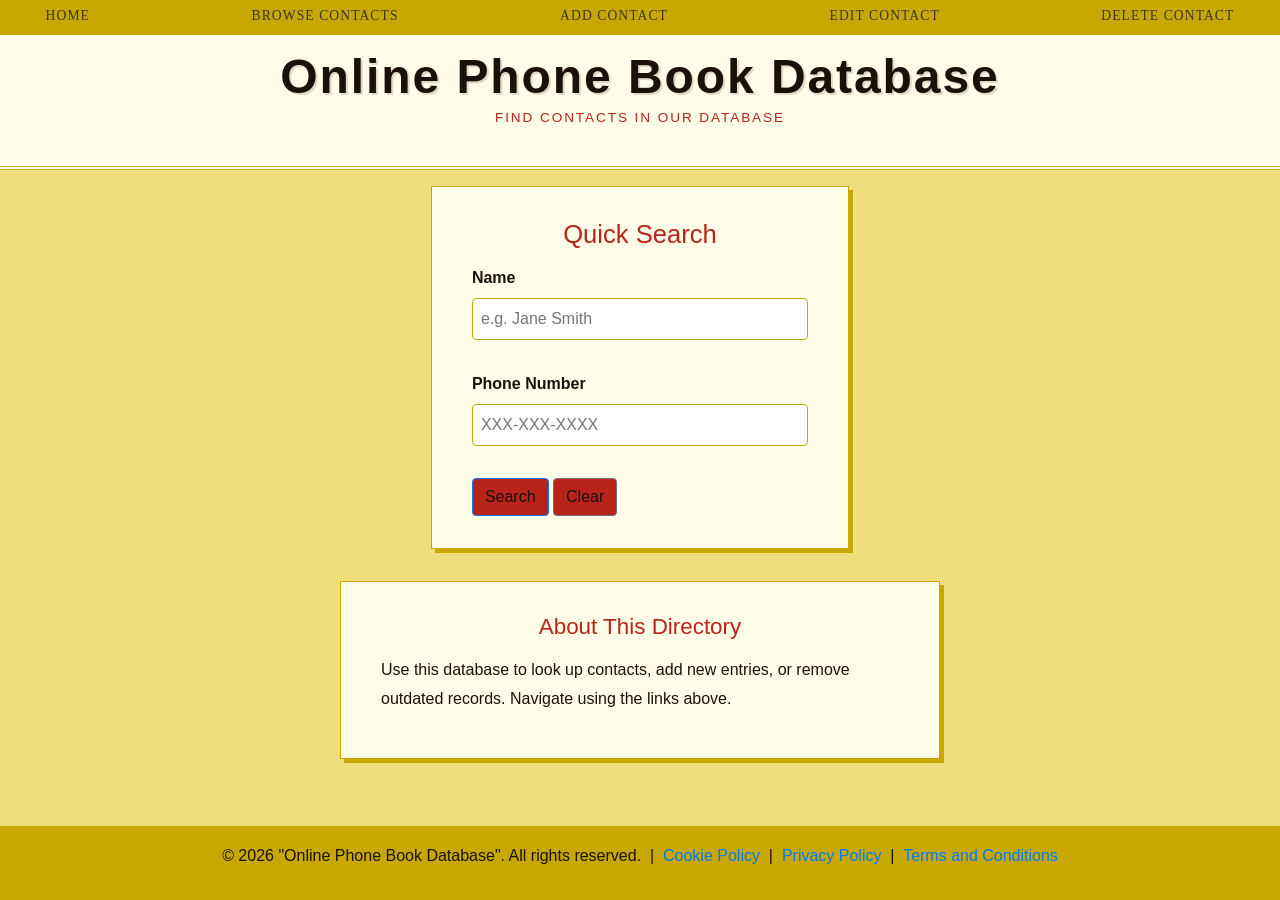
<file: index.html>
<!DOCTYPE html>
<html lang="en">

<head>
    <meta charset="UTF-8">
    <title>Online Phone Book</title>


    <!--Note, load bootsrap first or it'll override some of the styling from the css file-->
    <!-- Enabling bootstrap for forms stuff -->
    <link rel="stylesheet" href="https://maxcdn.bootstrapcdn.com/bootstrap/4.0.0/css/bootstrap.min.css" integrity="sha384-Gn5384xqQ1aoWXA+058RXPxPg6fy4IWvTNh0E263XmFcJlSAwiGgFAW/dAiS6JXm" crossorigin="anonymous">

    <!-- This links to the my_style.css file so that we can apply its styling -->
    <link rel="stylesheet" href="frontend/my_style.css">


</head>
<body>
    <!-- Top header navbar -->
    <nav class="navbar">
        <a href="index.html" class="nav-link">Home</a> <!-- ! note to team : These are just temp examples, change in the future !  -->
        <a href="frontend/browse_contacts.html" class="nav-link">Browse Contacts</a>
        <a href="frontend/add_contact.html" class="nav-link">Add Contact</a>
        <a href="edit_contact.html" class="nav-link">Edit Contact</a>
        <a href="frontend/delete_contact.html" class="nav-link">Delete Contact</a>
    </nav>

    <!-- hero / header -->
    <header class="hero">
        <h1>Online Phone Book Database</h1>
        <h3>Find contacts in our database</h3>
    </header>

          <!-- Quick search -->
    <div class="content-panel">
        <h2>Quick Search</h2>
        <div class="form-content">
            <form id="search-form">
                <div class="form-group">
                    <label for="s_name">Name</label>
                    <input type="text" id="s_name" placeholder="e.g. Jane Smith">
                </div>
                <div class="form-group">
                    <label for="s_phone">Phone Number</label>
                    <input type="text" id="s_phone" placeholder="XXX-XXX-XXXX">
                </div>
                <div class="form-actions">
                    <button type="submit" class="btn btn-primary">Search</button>
                    <button type="reset" class="btn btn-secondary">Clear</button>
                </div>
            </form>
        </div>
 
    </div>
 
        <!-- Results -->
        <div id="search-results" style="margin-top:1.5rem; display:none;">
            <div class="content-panel">
                <p id="results-status" class="status-msg"></p>
                <div class="contacts-table-wrap">
                    <table class="table" id="results-table" style="display:none;">
                        <thead>
                            <tr>
                                <th>Name</th>
                                <th>Phone</th>
                                <th>City</th>
                                <th>State</th>
                                <th>Address</th>
                            </tr>
                        </thead>
                        <tbody id="results-body"></tbody>
                    </table>
                </div>
            </div>
        </div>

    <div class="content-panel">
        <h3>About This Directory</h3>
        <p>Use this database to look up contacts, add new entries, or remove outdated records. Navigate using the links above.</p>
    </div>

     <!-- Bottom footer navbar -->
    <footer class="footer"> <!-- ! Note to team, these pages do not exist yet, we'll probably need to make them soon ! -->
        <p>
            &copy; 2026 "Online Phone Book Database". All rights reserved.
                &nbsp;|&nbsp;
                <a href="frontend/cookie_policy.html">Cookie Policy</a>
                &nbsp;|&nbsp;
                    <a href="frontend/privacy_policy.html">Privacy Policy</a>
                &nbsp;|&nbsp;
                    <a href="frontend/terms_and_cond.html">Terms and Conditions</a>
        </p>
    </footer>

<script>
 
        function escHtml(str) {
            return String(str ?? '')
                .replace(/&/g,'&amp;').replace(/</g,'&lt;')
                .replace(/>/g,'&gt;').replace(/"/g,'&quot;');
        }
 
        document.getElementById('search-form').addEventListener('submit', async function(e) {
            e.preventDefault();
 
            const name  = document.getElementById('s_name').value.trim();
            const phone = document.getElementById('s_phone').value.trim();
 
            const resultsDiv = document.getElementById('search-results');
            const statusEl   = document.getElementById('results-status');
            const tableEl    = document.getElementById('results-table');
            const tbody      = document.getElementById('results-body');
 
            resultsDiv.style.display = '';
            statusEl.textContent = 'Searching…';
            statusEl.className = 'status-msg';
            tableEl.style.display = 'none';
            tbody.innerHTML = '';
 
            const params = new URLSearchParams();
            if (name)  params.append('name', name);
            if (phone) params.append('phone', phone);
 
            try {
                const res  = await fetch(`http://127.0.0.1:5000/api/contacts?${params}`);
                if (!res.ok) throw new Error(`Server responded ${res.status}`);
                const data = await res.json();
 
                if (!data.length) {
                    statusEl.textContent = 'No contacts found matching your search.';
                    return;
                }
 
                statusEl.textContent = '';
                data.forEach(c => {
                    const tr = document.createElement('tr');
                    tr.innerHTML = `
                        <td>${escHtml(c.Name        ?? '')}</td>
                        <td>${escHtml(c.PhoneNumber ?? '')}</td>
                        <td>${escHtml(c.City        ?? '')}</td>
                        <td>${escHtml(c.State       ?? '')}</td>
                        <td>${escHtml(c.Address     ?? '')}</td>`;
                    tbody.appendChild(tr);
                });
                tableEl.style.display = '';
            } catch (err) {
                statusEl.textContent = 'Could not reach the server. Make sure it is running.';
                statusEl.className = 'status-msg error';
            }
        });
    </script>

</body>

</html>
</file>
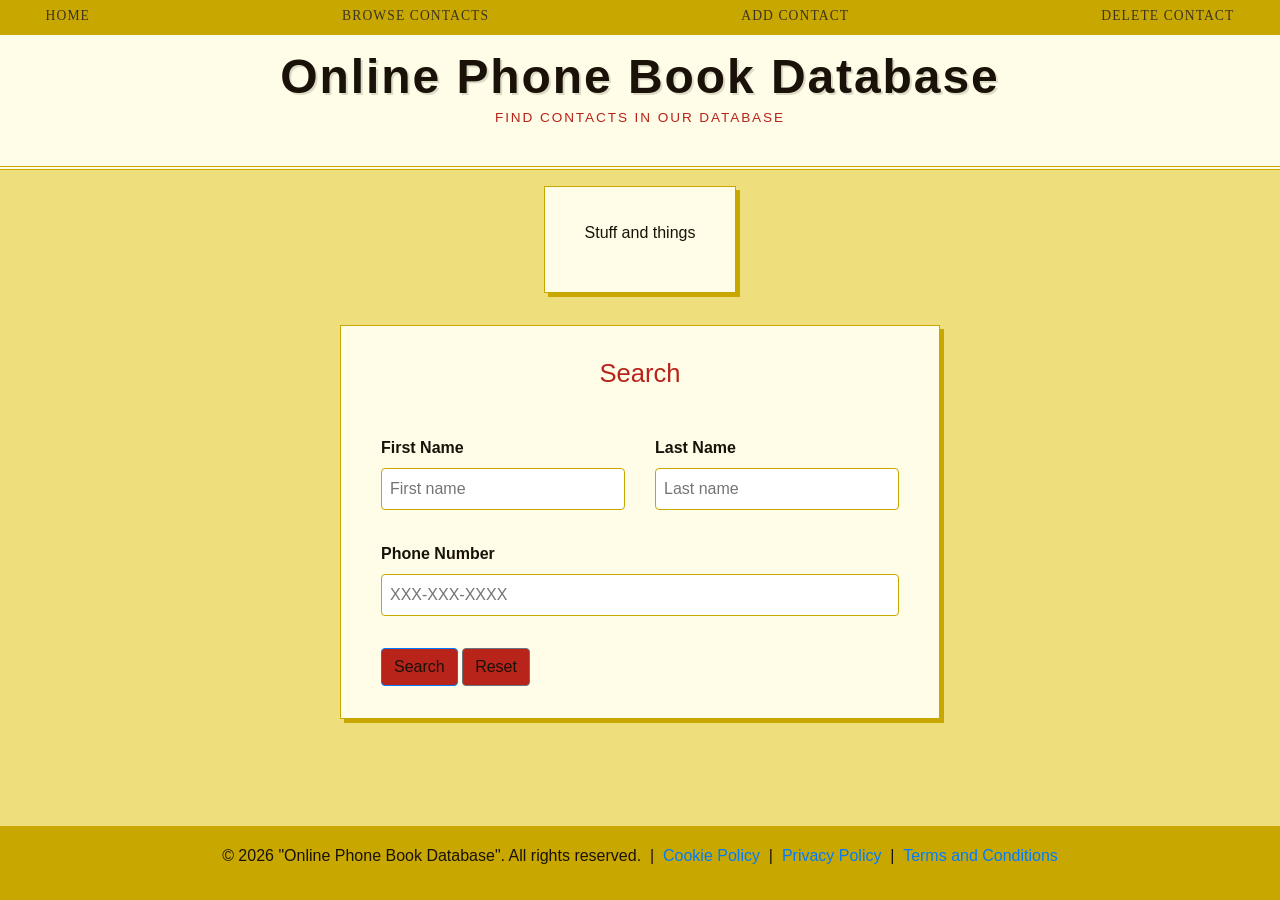
<file: frontend/index.html>
<!DOCTYPE html>
<html lang="en">

<head>
    <meta charset="UTF-8">
    <title>Online Phone Book</title>


    <!--Note, load bootsrap first or it'll override some of the styling from the css file-->
    <!-- Enabling bootstrap for forms stuff -->
    <link rel="stylesheet" href="https://maxcdn.bootstrapcdn.com/bootstrap/4.0.0/css/bootstrap.min.css" integrity="sha384-Gn5384xqQ1aoWXA+058RXPxPg6fy4IWvTNh0E263XmFcJlSAwiGgFAW/dAiS6JXm" crossorigin="anonymous">

    <!-- This links to the my_style.css file so that we can apply its styling -->
    <link rel="stylesheet" href="my_style.css">


</head>
<body>
    <!-- Top header navbar -->
    <nav class="navbar">
        <a href="index.html" class="nav-link">Home</a> <!-- ! note to team : These are just temp examples, change in the future !  -->
        <a href="browse_contacts.html" class="nav-link">Browse Contacts</a>
        <a href="add_contact.html" class="nav-link">Add Contact</a>
        <a href="delete_contact.html" class="nav-link">Delete Contact</a>
    </nav>

    <!-- hero / header -->
    <header class="hero">
        <h1>Online Phone Book Database</h1>
        <h3>Find contacts in our database</h3>
    </header>


    <!-- main content -->
    <div class="content-panel">
        <p>
            Stuff and things
        </p>
    </div>
  
    <div class="content-panel">
    <h2>Search</h2>
    <div class="form-content">
        <form>

            <h3></h3>
            <!-- Name row -->
            <div class="row">
                <div class="col-md-6">
                    <div class="form-group">
                        <label class="form-label" for="first_name">First Name</label>
                            <input class="form-input" type="text" id="first_name" name="first_name" placeholder="First name">
                    </div>
                </div>
                <div class="col-md-6">
                    <div class="form-group">
                        <label class="form-label" for="last_name">Last Name</label>
                            <input class="form-input" type="text" id="last_name" name="last_name" placeholder="Last name">
                    </div>
                </div>
            </div>

            <!-- Phone number row -->
            <div class="row">
                <div class="col-12">
                    <div class="form-group">
                        <label class="form-label" for="phone">Phone Number</label>
                            <input class="form-input" type="text" id="phone" name="phone" placeholder="XXX-XXX-XXXX">
                    </div>
                </div>
            </div>


            <!-- Buttons -->
            <div class="form-actions">
                <button type="submit" class="btn btn-primary">Search</button>
                <button type="reset" class="btn btn-secondary">Reset</button>
            </div>

        </form>
    </div>
</div>

     <!-- Bottom footer navbar -->
    <footer class="footer"> <!-- ! Note to team, these pages do not exist yet, we'll probably need to make them soon ! -->
        <p>
            &copy; 2026 "Online Phone Book Database". All rights reserved.
                &nbsp;|&nbsp;
                <a href="cookie_policy.html">Cookie Policy</a>
                &nbsp;|&nbsp;
                    <a href="privacy_policy.html">Privacy Policy</a>
                &nbsp;|&nbsp;
                    <a href="terms_and_cond.html">Terms and Conditions</a>
        </p>
    </footer>
</body>

</html>
</file>
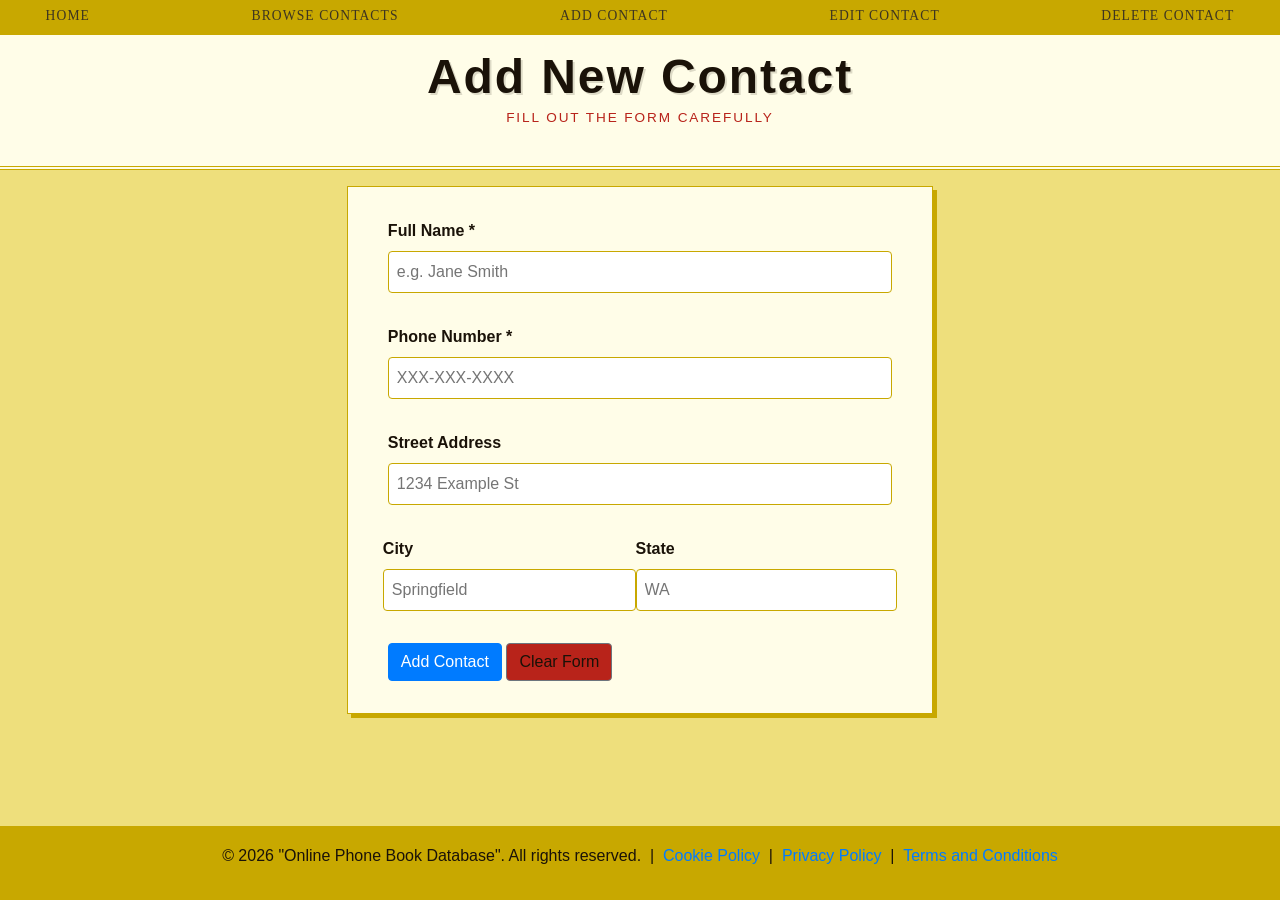
<file: frontend/add_contact.html>
<!DOCTYPE html>
<html lang="en">
<head>
    <meta charset="UTF-8">
    <meta name="viewport" content="width=device-width, initial-scale=1.0">
    <title>Add Contact — Phone Book</title>
 <!--Note, load bootsrap first or it'll override some of the styling from the css file-->
    <!-- Enabling bootstrap for forms stuff -->
    <link rel="stylesheet" href="https://maxcdn.bootstrapcdn.com/bootstrap/4.0.0/css/bootstrap.min.css" integrity="sha384-Gn5384xqQ1aoWXA+058RXPxPg6fy4IWvTNh0E263XmFcJlSAwiGgFAW/dAiS6JXm" crossorigin="anonymous">

    <!-- This links to the my_style.css file so that we can apply its styling -->
    <link rel="stylesheet" href="my_style.css">

</head>
<body>

  <!-- Top header navbar -->
    <nav class="navbar">
        <a href="../index.html" class="nav-link">Home</a> <!-- ! note to team : These are just temp examples, change in the future !  -->
        <a href="browse_contacts.html" class="nav-link">Browse Contacts</a>
        <a href="add_contact.html" class="nav-link">Add Contact</a>
        <a href="edit_contact.html" class="nav-link">Edit Contact</a>
        <a href="delete_contact.html" class="nav-link">Delete Contact</a>
    </nav>

    <!-- hero / header -->
    <header class="hero">
        <h1>Add New Contact</h1>
        <h3>Fill out the form carefully</h3>
    </header>

    <div class="content-panel">
        <p id="form-status" class="status-msg" style="display:none;"></p>

        <div class="form-content">
            <form id="add-form" action="#">

                <div class="form-group">
                    <label for="name">Full Name <span class="required">*</span></label>
                    <input class="form-input" type="text" id="name" placeholder="e.g. Jane Smith">
                </div>

                <div class="form-group">
                    <label for="phone">Phone Number <span class="required">*</span></label>
                    <input type="text" id="phone" placeholder="XXX-XXX-XXXX">
                </div>

                <div class="form-group">
                    <label for="str_address">Street Address</label>
                    <input type="text" id="str_address" placeholder="1234 Example St">
                </div>

                <div class="form-row" style="grid-template-columns: 2fr 1fr;">
                    <div class="form-group">
                        <label for="city">City</label>
                        <input type="text" id="city" placeholder="Springfield">
                    </div>
                    <div class="form-group">
                        <label for="state">State</label>
                        <input type="text" id="state" placeholder="WA">
                    </div>
                </div>

                <div class="form-actions">
                    <!-- type="button" means the browser will NEVER submit this form natively -->
                    <button type="button" class="btn btn-primary" id="submit-btn">Add Contact</button>
                    <button type="reset" class="btn btn-secondary">Clear Form</button>
                </div>

            </form>
        </div>
    </div>

     <!-- Bottom footer navbar -->
    <footer class="footer"> <!-- ! Note to team, these pages do not exist yet, we'll probably need to make them soon ! -->
        <p>
            &copy; 2026 "Online Phone Book Database". All rights reserved.
                &nbsp;|&nbsp;
                <a href="cookie_policy.html">Cookie Policy</a>
                &nbsp;|&nbsp;
                    <a href="privacy_policy.html">Privacy Policy</a>
                &nbsp;|&nbsp;
                    <a href="terms_and_cond.html">Terms and Conditions</a>
        </p>
    </footer>

    <script>
        const statusEl  = document.getElementById('form-status');
        const submitBtn = document.getElementById('submit-btn');

        function showStatus(msg, type) {
            statusEl.textContent = msg;
            statusEl.className = 'status-msg ' + (type || '');
            statusEl.style.display = '';
            statusEl.scrollIntoView({ behavior: 'smooth', block: 'nearest' });
        }

        // type="button" means the browser never submits the form natively.
        // All submission logic lives here.
        submitBtn.addEventListener('click', async function() {
            const name  = document.getElementById('name').value.trim();
            const phone = document.getElementById('phone').value.trim();

            if (!name)  { showStatus('Please enter a full name.', 'error'); return; }
            if (!phone) { showStatus('Phone number is required.', 'error'); return; }

            const payload = {
                Name:        name,
                PhoneNumber: phone,
                Address:     document.getElementById('str_address').value.trim(),
                City:        document.getElementById('city').value.trim(),
                State:       document.getElementById('state').value.trim(),
            };

            submitBtn.disabled = true;
            submitBtn.textContent = 'Saving…';

            try {
                const res = await fetch('http://127.0.0.1:5000/api/contacts', {
                    method:  'POST',
                    headers: { 'Content-Type': 'application/json' },
                    body:    JSON.stringify(payload),
                });

                if (res.ok) {
                    showStatus('✓ Contact added! Redirecting to contacts list…', 'success');
                    setTimeout(() => { window.location.href = 'browse_contacts.html'; }, 1500);
                } else {
                    const errData = await res.json().catch(() => ({}));
                    showStatus('Error: ' + (errData.error || res.statusText), 'error');
                    submitBtn.disabled = false;
                    submitBtn.textContent = 'Add Contact';
                }
            } catch (err) {
                showStatus('Could not reach the server. Make sure it is running.', 'error');
                submitBtn.disabled = false;
                submitBtn.textContent = 'Add Contact';
            }
        });
    </script>
</body>
</html>
</file>
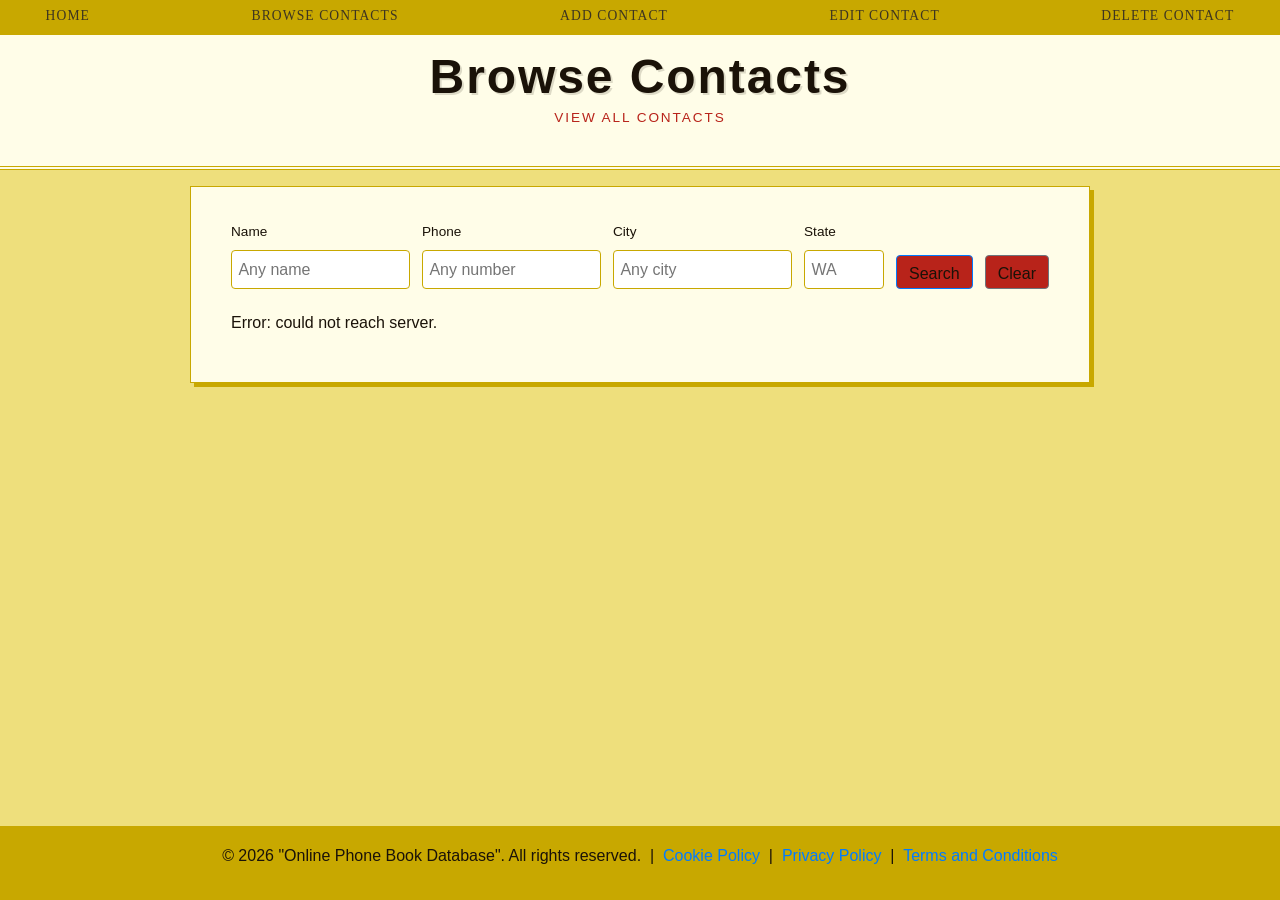
<file: frontend/browse_contacts.html>
<!DOCTYPE html>
<html lang="en">

<head>
    <meta charset="UTF-8">
    <title>Online Phone Book</title>


    <!--Note, load bootsrap first or it'll override some of the styling from the css file-->
    <!-- Enabling bootstrap for forms stuff -->
    <link rel="stylesheet" href="https://maxcdn.bootstrapcdn.com/bootstrap/4.0.0/css/bootstrap.min.css" integrity="sha384-Gn5384xqQ1aoWXA+058RXPxPg6fy4IWvTNh0E263XmFcJlSAwiGgFAW/dAiS6JXm" crossorigin="anonymous">

    <!-- This links to the my_style.css file so that we can apply its styling -->
    <link rel="stylesheet" href="my_style.css">


</head>
<body>
    <!-- Top header navbar -->
    <nav class="navbar">
        <a href="../index.html" class="nav-link">Home</a> <!-- ! note to team : These are just temp examples, change in the future !  -->
        <a href="browse_contacts.html" class="nav-link">Browse Contacts</a>
        <a href="add_contact.html" class="nav-link">Add Contact</a>
        <a href="edit_contact.html" class="nav-link">Edit Contact</a>
        <a href="delete_contact.html" class="nav-link">Delete Contact</a>
    </nav>


    <!-- hero / header -->
    <header class="hero">
        <h1>Browse Contacts</h1>
        <h3>View all contacts</h3>
    </header>
  
    <div class="content-panel" style="max-width:900px;">
        <!-- Search / filter controls -->
        <form id="search-form" style="display:flex; flex-wrap:wrap; gap:0.75rem; margin-bottom:1.25rem; align-items:flex-end;">
            <div class="form-group" style="flex:1; min-width:140px; margin-bottom:0;">
                <label for="f-name" style="font-size:0.85rem;">Name</label>
                <input type="text" id="f-name" placeholder="Any name" style="width:100%; padding:0.4rem; border:1px solid var(--border-color); border-radius:4px;">
            </div>
            <div class="form-group" style="flex:1; min-width:140px; margin-bottom:0;">
                <label for="f-phone" style="font-size:0.85rem;">Phone</label>
                <input type="text" id="f-phone" placeholder="Any number" style="width:100%; padding:0.4rem; border:1px solid var(--border-color); border-radius:4px;">
            </div>
            <div class="form-group" style="flex:1; min-width:120px; margin-bottom:0;">
                <label for="f-city" style="font-size:0.85rem;">City</label>
                <input type="text" id="f-city" placeholder="Any city" style="width:100%; padding:0.4rem; border:1px solid var(--border-color); border-radius:4px;">
            </div>
            <div class="form-group" style="flex:0 0 80px; margin-bottom:0;">
                <label for="f-state" style="font-size:0.85rem;">State</label>
                <input type="text" id="f-state" placeholder="WA" maxlength="2" style="width:100%; padding:0.4rem; border:1px solid var(--border-color); border-radius:4px;">
            </div>
            <button type="submit" class="btn btn-primary" style="height:34px; align-self:flex-end;">Search</button>
            <button type="reset"  class="btn btn-secondary" id="clear-btn" style="height:34px; align-self:flex-end;">Clear</button>
        </form>

        <p id="contacts-status">Loading...</p>
        <table class="table" id="contacts-table" style="display:none;">
            <thead><tr><th>Name</th><th>Phone</th><th>City</th><th>State</th><th>Address</th></tr></thead>
            <tbody id="contacts-body"></tbody>
        </table>
    </div>

    <script>
        const statusEl  = document.getElementById('contacts-status');
        const tbody     = document.getElementById('contacts-body');
        const table     = document.getElementById('contacts-table');
        const searchForm = document.getElementById('search-form');
        const clearBtn  = document.getElementById('clear-btn');

        function buildUrl() {
            const params = new URLSearchParams();
            const name  = document.getElementById('f-name').value.trim();
            const phone = document.getElementById('f-phone').value.trim();
            const city  = document.getElementById('f-city').value.trim();
            const state = document.getElementById('f-state').value.trim();
            if (name)  params.set('name',  name);
            if (phone) params.set('phone', phone);
            if (city)  params.set('city',  city);
            if (state) params.set('state', state);
            const qs = params.toString();
            return 'http://127.0.0.1:5000/api/contacts' + (qs ? '?' + qs : '');
        }

        function loadContacts() {
            statusEl.style.display = '';
            statusEl.textContent = 'Loading...';
            table.style.display = 'none';
            tbody.innerHTML = '';

            fetch(buildUrl())
                .then(r => r.json())
                .then(data => {
                    statusEl.style.display = 'none';
                    if (data.length === 0) {
                        statusEl.textContent = 'No contacts found.';
                        statusEl.style.display = '';
                        return;
                    }
                    data.forEach(c => {
                        tbody.insertAdjacentHTML('beforeend',
                            `<tr>
                                <td>${c.Name ?? ''}</td>
                                <td>${c.PhoneNumber ?? ''}</td>
                                <td>${c.City ?? ''}</td>
                                <td>${c.State ?? ''}</td>
                                <td>${c.Address ?? ''}</td>
                            </tr>`);
                    });
                    table.style.display = '';
                })
                .catch(() => {
                    statusEl.textContent = 'Error: could not reach server.';
                });
        }

        searchForm.addEventListener('submit', function(e) {
            e.preventDefault();
            loadContacts();
        });

        clearBtn.addEventListener('click', function() {
            // Let the native reset run, then reload all contacts
            setTimeout(loadContacts, 0);
        });

        // Initial load
        loadContacts();
    </script>


     <!-- Bottom footer navbar -->
    <footer class="footer"> <!-- ! Note to team, these pages do not exist yet, we'll probably need to make them soon ! -->
        <p>
            &copy; 2026 "Online Phone Book Database". All rights reserved.
                &nbsp;|&nbsp;
                <a href="cookie_policy.html">Cookie Policy</a>
                &nbsp;|&nbsp;
                    <a href="privacy_policy.html">Privacy Policy</a>
                &nbsp;|&nbsp;
                    <a href="terms_and_cond.html">Terms and Conditions</a>
        </p>
    </footer>
</body>

</html>
</file>
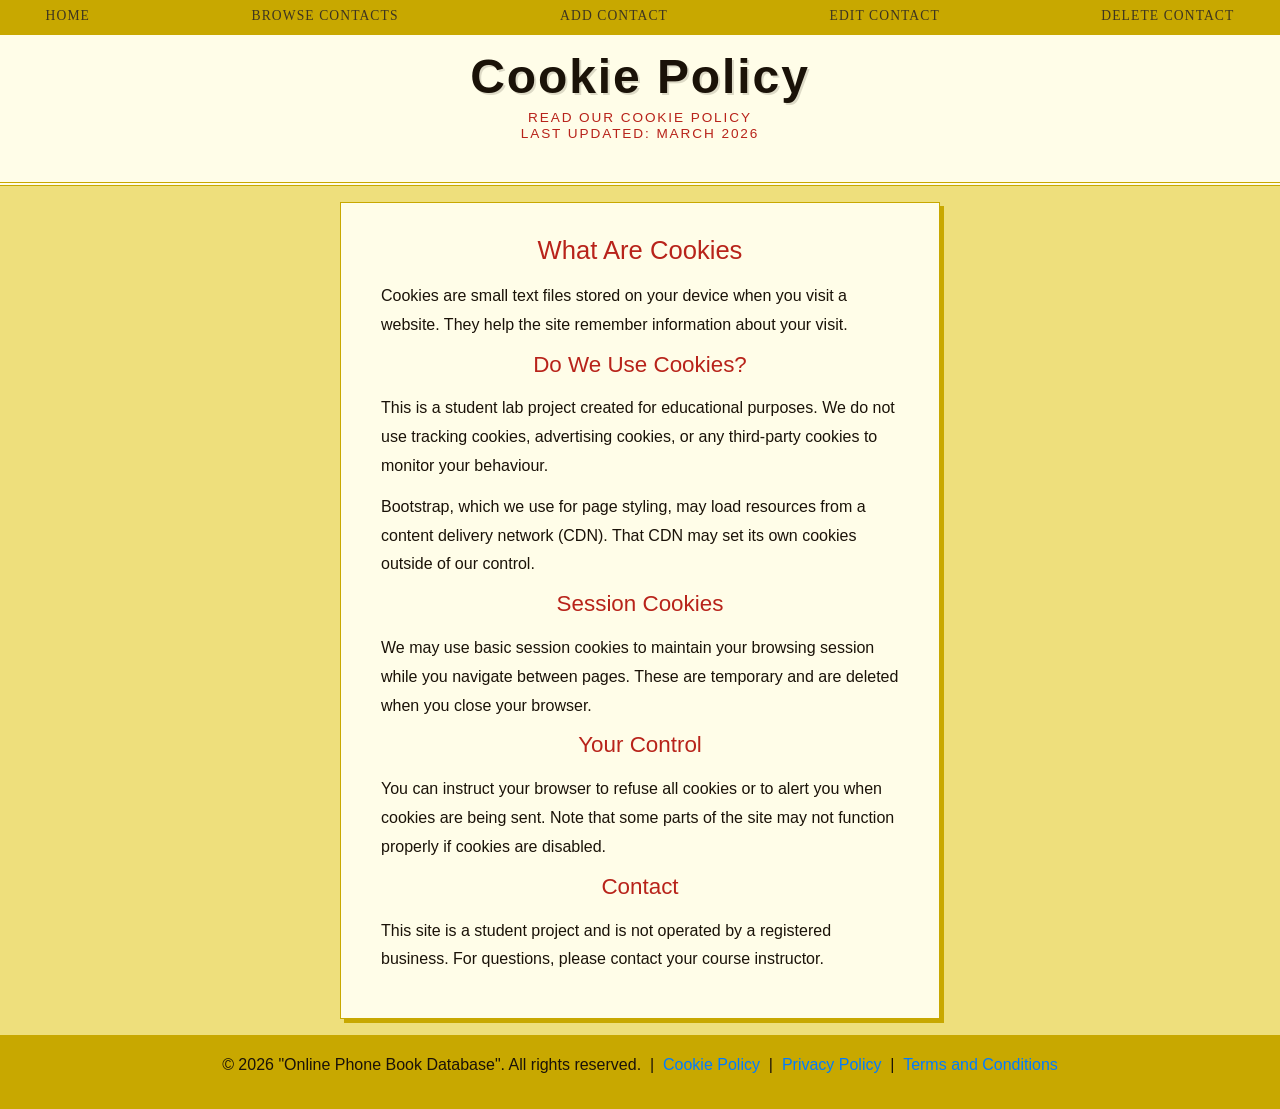
<file: frontend/cookie_policy.html>
<!DOCTYPE html>
<html lang="en">

<head>
    <meta charset="UTF-8">
    <title>Online Phone Book</title>


    <!--Note, load bootsrap first or it'll override some of the styling from the css file-->
    <!-- Enabling bootstrap for forms stuff -->
    <link rel="stylesheet" href="https://maxcdn.bootstrapcdn.com/bootstrap/4.0.0/css/bootstrap.min.css" integrity="sha384-Gn5384xqQ1aoWXA+058RXPxPg6fy4IWvTNh0E263XmFcJlSAwiGgFAW/dAiS6JXm" crossorigin="anonymous">

    <!-- This links to the my_style.css file so that we can apply its styling -->
    <link rel="stylesheet" href="my_style.css">


</head>
<body>
    <!-- Top header navbar -->
    <nav class="navbar">
        <a href="../index.html" class="nav-link">Home</a> <!-- ! note to team : These are just temp examples, change in the future !  -->
        <a href="browse_contacts.html" class="nav-link">Browse Contacts</a>
        <a href="add_contact.html" class="nav-link">Add Contact</a>
        <a href="edit_contact.html" class="nav-link">Edit Contact</a>
        <a href="delete_contact.html" class="nav-link">Delete Contact</a>
    </nav>

    <!-- hero / header -->
    <header class="hero">
        <h1>Cookie Policy</h1>
        <h3>Read our cookie policy</h3>
        <h3>Last updated: March 2026</h3>
    </header>
 
    <div class="content-panel">
 
        <h2>What Are Cookies</h2>
        <p>Cookies are small text files stored on your device when you visit a website. They help the site remember information about your visit.</p>
 
        <h3>Do We Use Cookies?</h3>
        <p>This is a student lab project created for educational purposes. We do not use tracking cookies, advertising cookies, or any third-party cookies to monitor your behaviour.</p>
        <p>Bootstrap, which we use for page styling, may load resources from a content delivery network (CDN). That CDN may set its own cookies outside of our control.</p>
 
        <h3>Session Cookies</h3>
        <p>We may use basic session cookies to maintain your browsing session while you navigate between pages. These are temporary and are deleted when you close your browser.</p>
 
        <h3>Your Control</h3>
        <p>You can instruct your browser to refuse all cookies or to alert you when cookies are being sent. Note that some parts of the site may not function properly if cookies are disabled.</p>
 
        <h3>Contact</h3>
        <p>This site is a student project and is not operated by a registered business. For questions, please contact your course instructor.</p>
 
    </div>


     <!-- Bottom footer navbar -->
    <footer class="footer"> <!-- ! Note to team, these pages do not exist yet, we'll probably need to make them soon ! -->
        <p>
            &copy; 2026 "Online Phone Book Database". All rights reserved.
                &nbsp;|&nbsp;
                <a href="cookie_policy.html">Cookie Policy</a>
                &nbsp;|&nbsp;
                    <a href="privacy_policy.html">Privacy Policy</a>
                &nbsp;|&nbsp;
                    <a href="terms_and_cond.html">Terms and Conditions</a>
        </p>
    </footer>
</body>

</html>
</file>
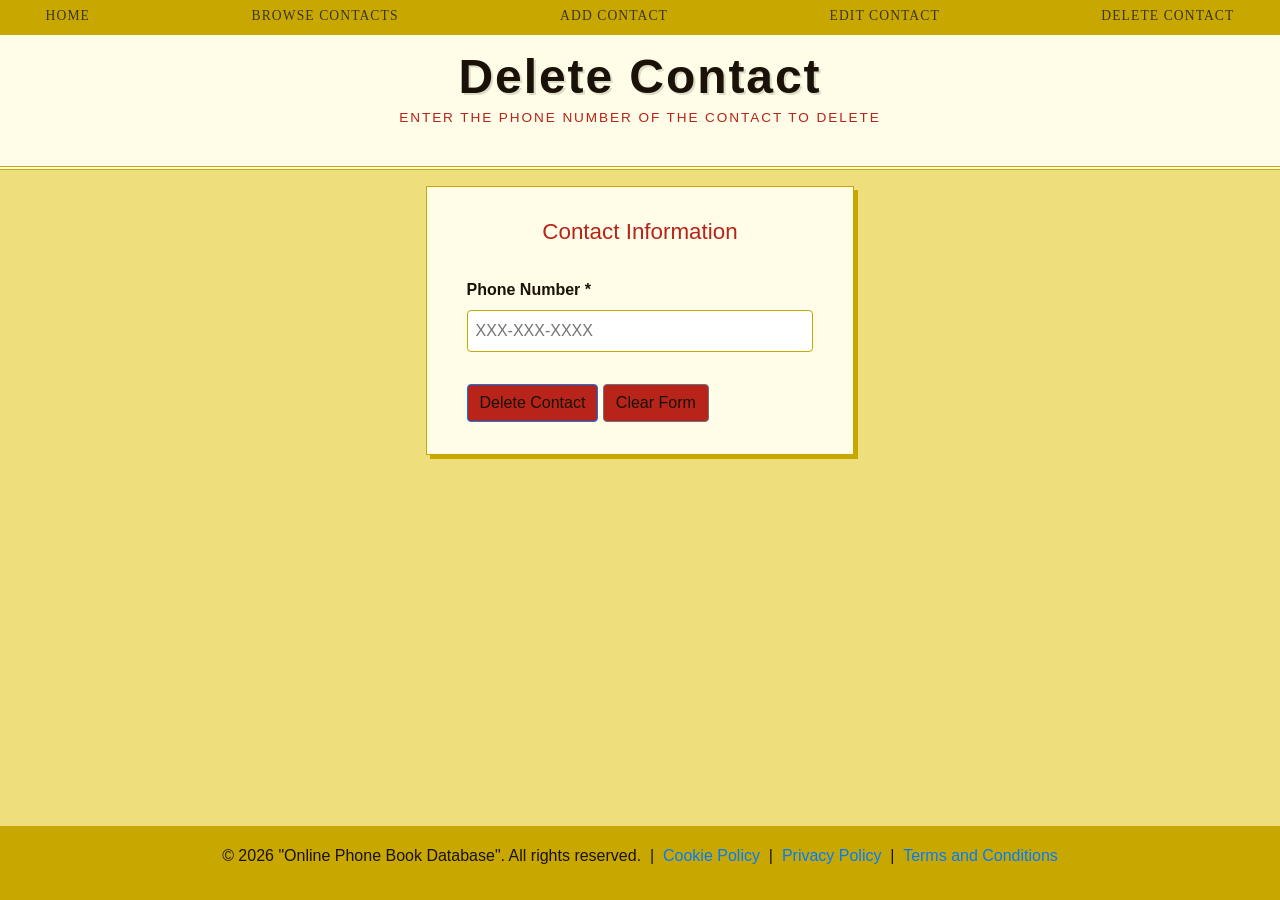
<file: frontend/delete_contact.html>
<!DOCTYPE html>
<html lang="en">
<head>
    <meta charset="UTF-8">
    <meta name="viewport" content="width=device-width, initial-scale=1.0">
    <title>Delete Contact — Phone Book</title>

    <!-- Bootstrap -->
    <link rel="stylesheet" href="https://maxcdn.bootstrapcdn.com/bootstrap/4.0.0/css/bootstrap.min.css" 
          integrity="sha384-Gn5384xqQ1aoWXA+058RXPxPg6fy4IWvTNh0E263XmFcJlSAwiGgFAW/dAiS6JXm" 
          crossorigin="anonymous">

    <!-- Custom styles -->
    <link rel="stylesheet" href="my_style.css">
</head>
<body>

    <!-- Top navbar -->
    <nav class="navbar">
        <a href="../index.html" class="nav-link">Home</a>
        <a href="browse_contacts.html" class="nav-link">Browse Contacts</a>
        <a href="add_contact.html" class="nav-link">Add Contact</a>
        <a href="edit_contact.html" class="nav-link">Edit Contact</a>
        <a href="delete_contact.html" class="nav-link">Delete Contact</a>
    </nav>

    <!-- Hero header -->
    <header class="hero">
        <h1>Delete Contact</h1>
        <h3>Enter the phone number of the contact to delete</h3>
    </header>

    <div class="content-panel">
        <p id="form-status" class="status-msg" style="display:none;"></p>

        <div class="form-content">
            <form id="delete-form">

                <h3>Contact Information</h3>

                <!-- Phone number -->
                <div class="form-group">
                    <label for="phone">Phone Number <span class="required">*</span></label>
                    <input class="form-input" type="text" id="phone" placeholder="XXX-XXX-XXXX" required>
                </div>

                <div class="form-actions">
                    <button type="submit" class="btn btn-primary" id="submit-btn">Delete Contact</button>
                    <button type="reset" class="btn btn-secondary">Clear Form</button>
                </div>

            </form>
        </div>
    </div>

    <!-- Footer -->
    <footer class="footer">
        <p>
            &copy; 2026 "Online Phone Book Database". All rights reserved.
                &nbsp;|&nbsp;
                <a href="cookie_policy.html">Cookie Policy</a>
                &nbsp;|&nbsp;
                <a href="privacy_policy.html">Privacy Policy</a>
                &nbsp;|&nbsp;
                <a href="terms_and_cond.html">Terms and Conditions</a>
        </p>
    </footer>

    <script>
        const form      = document.getElementById('delete-form');
        const statusEl  = document.getElementById('form-status');
        const submitBtn = document.getElementById('submit-btn');

        function showStatus(msg, type) {
            statusEl.textContent = msg;
            statusEl.className = `status-msg ${type || ''}`;
            statusEl.style.display = 'block';
            statusEl.scrollIntoView({ behavior: 'smooth', block: 'nearest' });
        }

        form.addEventListener('submit', async function(e) {
            e.preventDefault();

            const phone = document.getElementById('phone').value.trim();

            if (!phone) { showStatus('Phone number is required.', 'error'); return; }

            submitBtn.disabled = true;
            submitBtn.textContent = 'Deleting…';

            try {
                const res = await fetch(`http://127.0.0.1:5000/api/contacts/${encodeURIComponent(phone)}`, {
                    method: 'DELETE',
                });

                if (res.ok) {
                    showStatus('✓ Contact deleted successfully!', 'success');
                    form.reset();
                } else {
                    const errData = await res.json().catch(() => ({}));
                    showStatus('Error: ' + (errData.error || res.statusText), 'error');
                }
            } catch (err) {
                showStatus('Could not reach the server. Make sure it is running.', 'error');
            } finally {
                submitBtn.disabled = false;
                submitBtn.textContent = 'Delete Contact';
            }
        });
    </script>
</body>
</html>
</file>
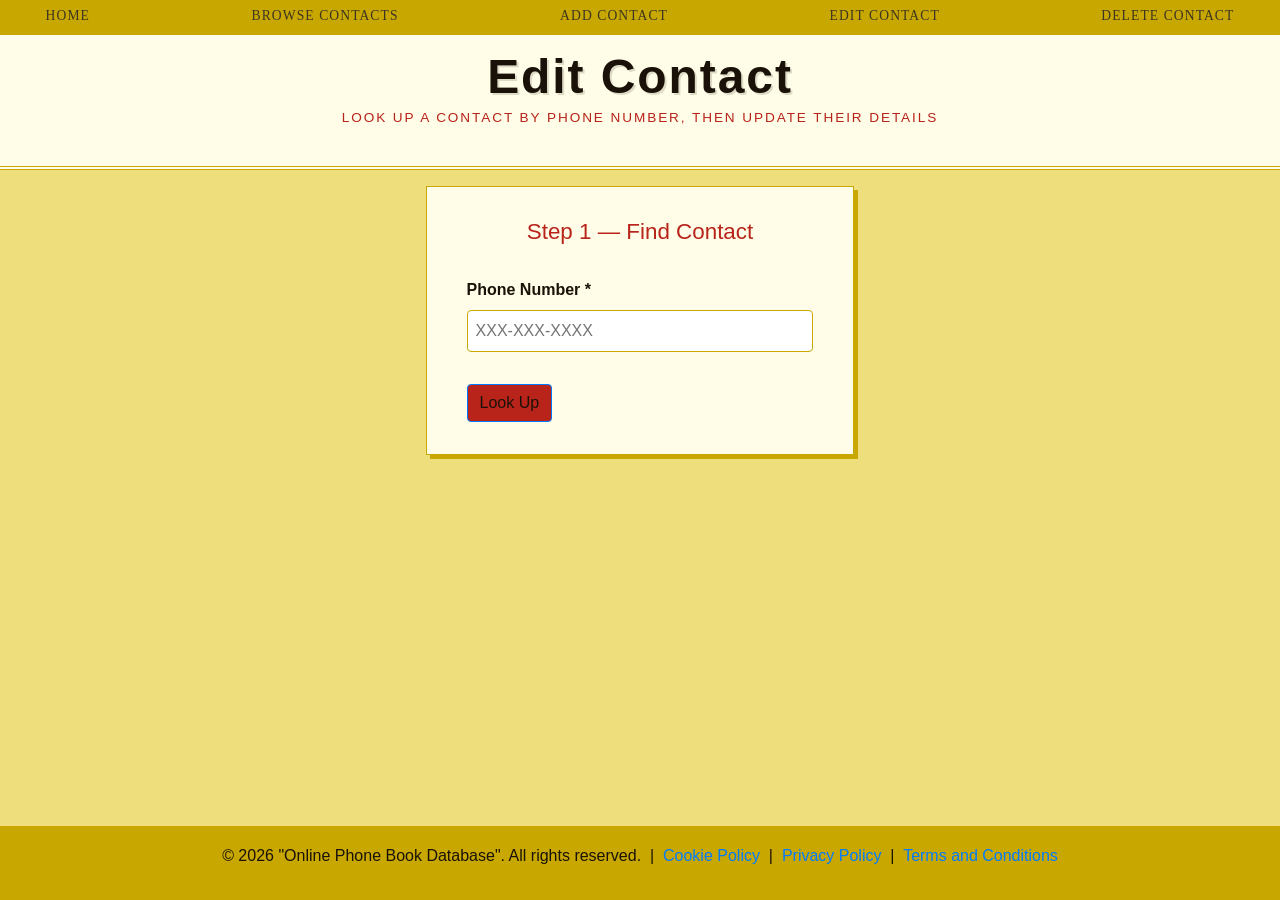
<file: frontend/edit_contact.html>
<!DOCTYPE html>
<html lang="en">
<head>
    <meta charset="UTF-8">
    <meta name="viewport" content="width=device-width, initial-scale=1.0">
    <title>Edit Contact — Phone Book</title>

    <!-- Bootstrap -->
    <link rel="stylesheet" href="https://maxcdn.bootstrapcdn.com/bootstrap/4.0.0/css/bootstrap.min.css"
          integrity="sha384-Gn5384xqQ1aoWXA+058RXPxPg6fy4IWvTNh0E263XmFcJlSAwiGgFAW/dAiS6JXm"
          crossorigin="anonymous">

    <!-- Custom styles -->
    <link rel="stylesheet" href="my_style.css">
</head>
<body>

    <!-- Top navbar -->
    <nav class="navbar">
        <a href="../index.html" class="nav-link">Home</a>
        <a href="browse_contacts.html" class="nav-link">Browse Contacts</a>
        <a href="add_contact.html" class="nav-link">Add Contact</a>
        <a href="edit_contact.html" class="nav-link">Edit Contact</a>
        <a href="delete_contact.html" class="nav-link">Delete Contact</a>
    </nav>

    <!-- Hero header -->
    <header class="hero">
        <h1>Edit Contact</h1>
        <h3>Look up a contact by phone number, then update their details</h3>
    </header>

    <div class="content-panel">
        <p id="status-msg" class="status-msg" style="display:none;"></p>

        <!-- Step 1: Look up the contact -->
        <div class="form-content" id="lookup-section">
            <form id="lookup-form">
                <h3>Step 1 — Find Contact</h3>
                <div class="form-group">
                    <label for="lookup-phone">Phone Number <span class="required">*</span></label>
                    <input class="form-input" type="text" id="lookup-phone" placeholder="XXX-XXX-XXXX" required>
                </div>
                <div class="form-actions">
                    <button type="submit" class="btn btn-primary" id="lookup-btn">Look Up</button>
                </div>
            </form>
        </div>

        <!-- Step 2: Edit form (hidden until contact is found) -->
        <div class="form-content" id="edit-section" style="display:none;">
            <form id="edit-form">
                <h3>Step 2 — Update Details</h3>
                <p style="font-size:0.85rem; color: var(--text-color-muted);">Phone number cannot be changed. Leave a field blank to keep its current value.</p>

                <div class="form-group">
                    <label for="edit-name">Full Name</label>
                    <input class="form-input" type="text" id="edit-name" placeholder="Jane Smith">
                </div>

                <div class="form-group">
                    <label for="edit-address">Street Address</label>
                    <input type="text" id="edit-address" placeholder="1234 Example St">
                </div>

                <div class="form-row" style="grid-template-columns: 2fr 1fr;">
                    <div class="form-group">
                        <label for="edit-city">City</label>
                        <input type="text" id="edit-city" placeholder="Springfield">
                    </div>
                    <div class="form-group">
                        <label for="edit-state">State</label>
                        <input type="text" id="edit-state" placeholder="WA">
                    </div>
                </div>

                <div class="form-actions">
                    <button type="submit" class="btn btn-primary" id="save-btn">Save Changes</button>
                    <button type="button" class="btn btn-secondary" id="cancel-btn">Cancel</button>
                </div>
            </form>
        </div>
    </div>

    <!-- Footer -->
    <footer class="footer">
        <p>
            &copy; 2026 "Online Phone Book Database". All rights reserved.
                &nbsp;|&nbsp;
                <a href="cookie_policy.html">Cookie Policy</a>
                &nbsp;|&nbsp;
                <a href="privacy_policy.html">Privacy Policy</a>
                &nbsp;|&nbsp;
                <a href="terms_and_cond.html">Terms and Conditions</a>
        </p>
    </footer>

    <script>
        const statusEl     = document.getElementById('status-msg');
        const lookupForm   = document.getElementById('lookup-form');
        const lookupBtn    = document.getElementById('lookup-btn');
        const lookupPhone  = document.getElementById('lookup-phone');
        const lookupSection = document.getElementById('lookup-section');
        const editSection  = document.getElementById('edit-section');
        const editForm     = document.getElementById('edit-form');
        const saveBtn      = document.getElementById('save-btn');
        const cancelBtn    = document.getElementById('cancel-btn');

        let currentPhone = '';

        function showStatus(msg, type) {
            statusEl.textContent = msg;
            statusEl.className = 'status-msg ' + (type || '');
            statusEl.style.display = '';
            statusEl.scrollIntoView({ behavior: 'smooth', block: 'nearest' });
        }

        function hideStatus() {
            statusEl.style.display = 'none';
        }

        // Step 1: look up contact
        lookupForm.addEventListener('submit', async function(e) {
            e.preventDefault();
            const phone = lookupPhone.value.trim();
            if (!phone) { showStatus('Please enter a phone number.', 'error'); return; }

            lookupBtn.disabled = true;
            lookupBtn.textContent = 'Looking up…';
            hideStatus();

            try {
                const res = await fetch(`http://127.0.0.1:5000/api/contacts/${encodeURIComponent(phone)}`);

                if (res.status === 404) {
                    showStatus('No contact found with that phone number.', 'error');
                    return;
                }
                if (!res.ok) {
                    showStatus('Server error: ' + res.statusText, 'error');
                    return;
                }

                const contact = await res.json();
                currentPhone = phone;

                // Pre-fill the edit form with current values
                document.getElementById('edit-name').value    = contact.Name    || '';
                document.getElementById('edit-address').value = contact.Address || '';
                document.getElementById('edit-city').value    = contact.City    || '';
                document.getElementById('edit-state').value   = contact.State   || '';

                editSection.style.display = '';
                showStatus(`Editing contact: ${contact.Name} (${phone})`, 'success');
            } catch (err) {
                showStatus('Could not reach the server. Make sure it is running.', 'error');
            } finally {
                lookupBtn.disabled = false;
                lookupBtn.textContent = 'Look Up';
            }
        });

        // Step 2: save changes
        editForm.addEventListener('submit', async function(e) {
            e.preventDefault();

            const payload = {};
            const name    = document.getElementById('edit-name').value.trim();
            const address = document.getElementById('edit-address').value.trim();
            const city    = document.getElementById('edit-city').value.trim();
            const state   = document.getElementById('edit-state').value.trim();

            if (name)    payload.Name    = name;
            if (address) payload.Address = address;
            if (city)    payload.City    = city;
            if (state)   payload.State   = state;

            if (Object.keys(payload).length === 0) {
                showStatus('Please fill in at least one field to update.', 'error');
                return;
            }

            saveBtn.disabled = true;
            saveBtn.textContent = 'Saving…';

            try {
                const res = await fetch(`http://127.0.0.1:5000/api/contacts/${encodeURIComponent(currentPhone)}`, {
                    method:  'PUT',
                    headers: { 'Content-Type': 'application/json' },
                    body:    JSON.stringify(payload),
                });

                if (res.ok) {
                    showStatus('✓ Contact updated successfully!', 'success');
                    editSection.style.display = 'none';
                    lookupForm.reset();
                    currentPhone = '';
                } else {
                    const errData = await res.json().catch(() => ({}));
                    showStatus('Error: ' + (errData.error || res.statusText), 'error');
                }
            } catch (err) {
                showStatus('Could not reach the server. Make sure it is running.', 'error');
            } finally {
                saveBtn.disabled = false;
                saveBtn.textContent = 'Save Changes';
            }
        });

        // Cancel button resets to lookup step
        cancelBtn.addEventListener('click', function() {
            editSection.style.display = 'none';
            lookupForm.reset();
            currentPhone = '';
            hideStatus();
        });
    </script>
</body>
</html>
</file>
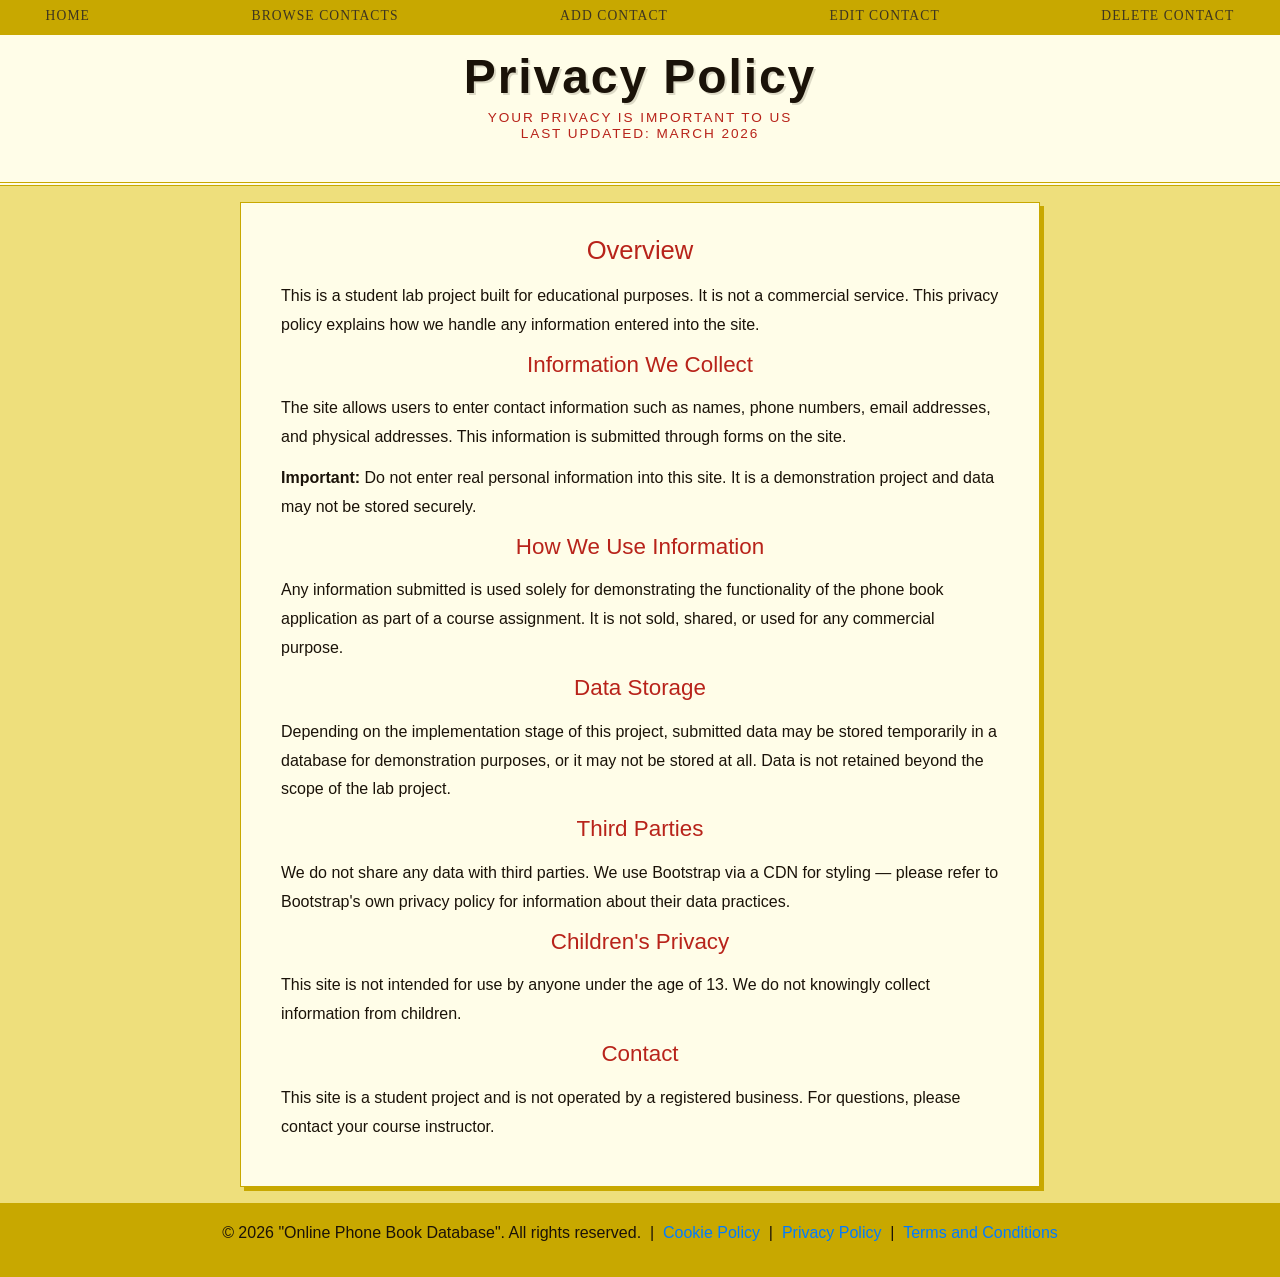
<file: frontend/privacy_policy.html>
<!DOCTYPE html>
<html lang="en">

<head>
    <meta charset="UTF-8">
    <title>Online Phone Book</title>


    <!--Note, load bootsrap first or it'll override some of the styling from the css file-->
    <!-- Enabling bootstrap for forms stuff -->
    <link rel="stylesheet" href="https://maxcdn.bootstrapcdn.com/bootstrap/4.0.0/css/bootstrap.min.css" integrity="sha384-Gn5384xqQ1aoWXA+058RXPxPg6fy4IWvTNh0E263XmFcJlSAwiGgFAW/dAiS6JXm" crossorigin="anonymous">

    <!-- This links to the my_style.css file so that we can apply its styling -->
    <link rel="stylesheet" href="my_style.css">


</head>
<body>
    <!-- Top header navbar -->
    <nav class="navbar">
        <a href="../index.html" class="nav-link">Home</a> <!-- ! note to team : These are just temp examples, change in the future !  -->
        <a href="browse_contacts.html" class="nav-link">Browse Contacts</a>
        <a href="add_contact.html" class="nav-link">Add Contact</a>
        <a href="edit_contact.html" class="nav-link">Edit Contact</a>
        <a href="delete_contact.html" class="nav-link">Delete Contact</a>
    </nav>

    <!-- hero / header -->
    <header class="hero">
        <h1>Privacy Policy</h1>
        <h3>Your privacy is important to us</h3>
        <h3>Last updated: March 2026</h3>
    </header>

 
    <div class="content-panel" style="max-width: 800px;">
 
        <h2>Overview</h2>
        <p>This is a student lab project built for educational purposes. It is not a commercial service. This privacy policy explains how we handle any information entered into the site.</p>
 
        <h3>Information We Collect</h3>
        <p>The site allows users to enter contact information such as names, phone numbers, email addresses, and physical addresses. This information is submitted through forms on the site.</p>
        <p><strong>Important:</strong> Do not enter real personal information into this site. It is a demonstration project and data may not be stored securely.</p>
 
        <h3>How We Use Information</h3>
        <p>Any information submitted is used solely for demonstrating the functionality of the phone book application as part of a course assignment. It is not sold, shared, or used for any commercial purpose.</p>
 
        <h3>Data Storage</h3>
        <p>Depending on the implementation stage of this project, submitted data may be stored temporarily in a database for demonstration purposes, or it may not be stored at all. Data is not retained beyond the scope of the lab project.</p>
 
        <h3>Third Parties</h3>
        <p>We do not share any data with third parties. We use Bootstrap via a CDN for styling — please refer to Bootstrap's own privacy policy for information about their data practices.</p>
 
        <h3>Children's Privacy</h3>
        <p>This site is not intended for use by anyone under the age of 13. We do not knowingly collect information from children.</p>
 
        <h3>Contact</h3>
        <p>This site is a student project and is not operated by a registered business. For questions, please contact your course instructor.</p>
 
    </div>


     <!-- Bottom footer navbar -->
    <footer class="footer"> <!-- ! Note to team, these pages do not exist yet, we'll probably need to make them soon ! -->
        <p>
            &copy; 2026 "Online Phone Book Database". All rights reserved.
                &nbsp;|&nbsp;
                <a href="cookie_policy.html">Cookie Policy</a>
                &nbsp;|&nbsp;
                    <a href="privacy_policy.html">Privacy Policy</a>
                &nbsp;|&nbsp;
                    <a href="terms_and_cond.html">Terms and Conditions</a>
        </p>
    </footer>
</body>

</html>
</file>
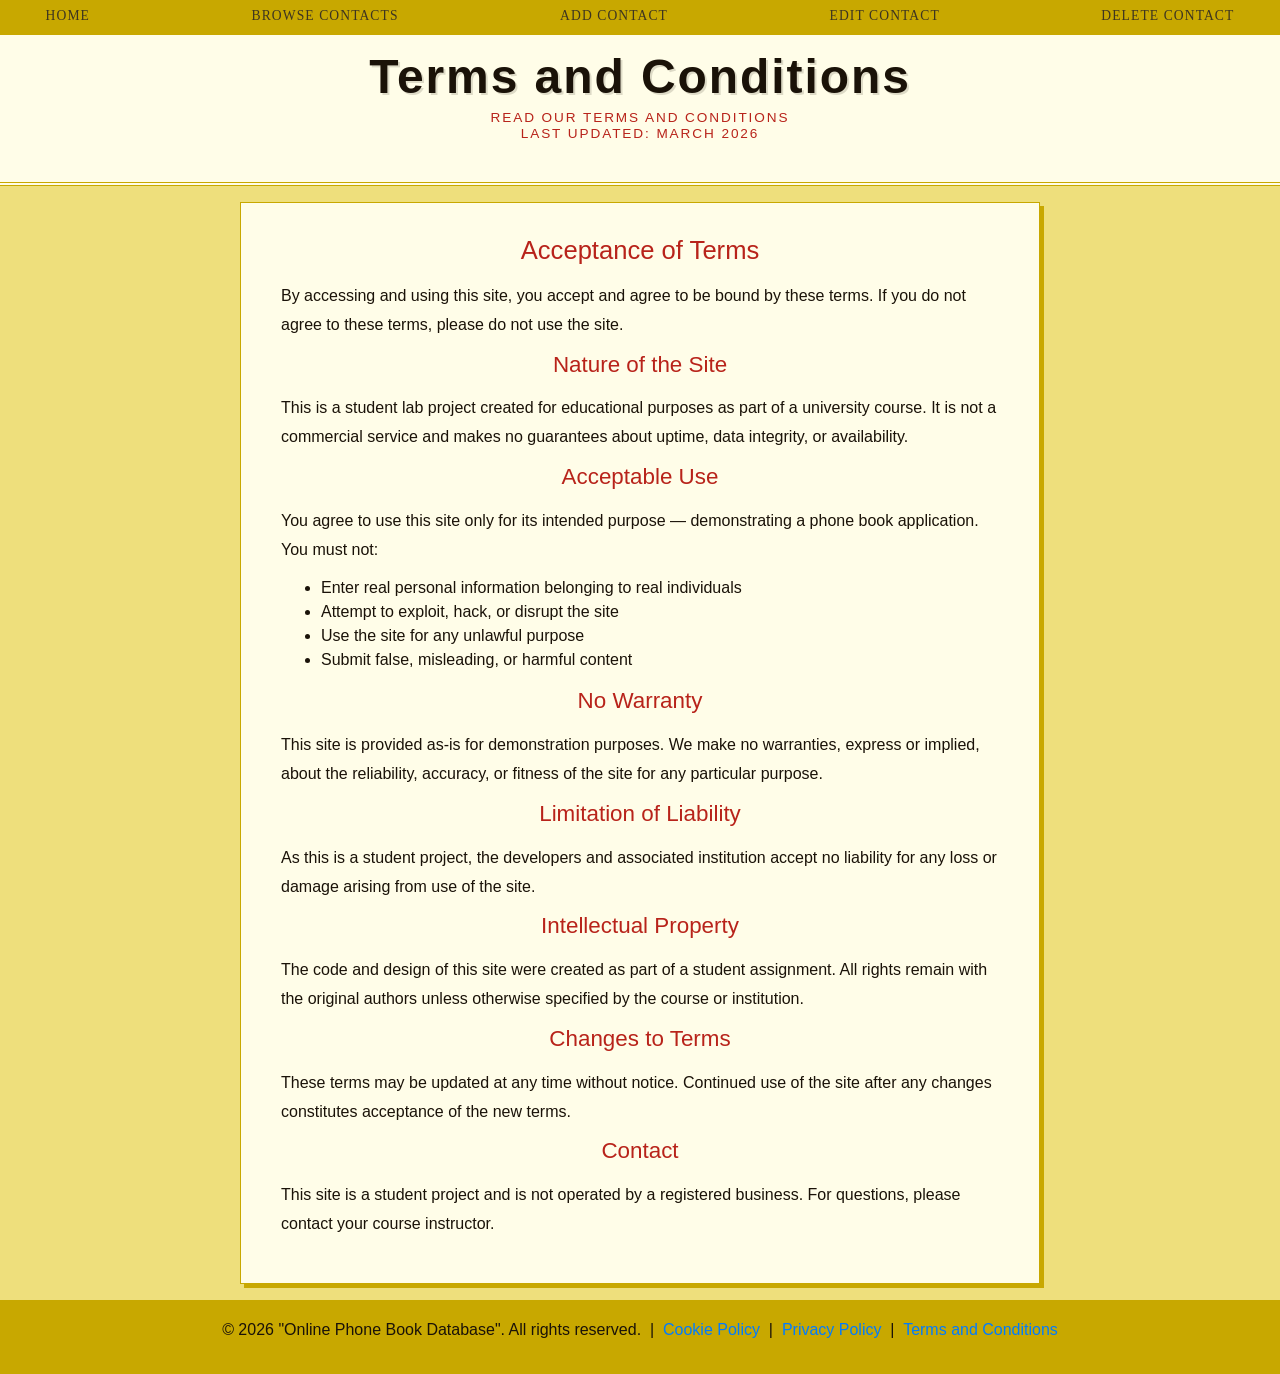
<file: frontend/terms_and_cond.html>
<!DOCTYPE html>
<html lang="en">

<head>
    <meta charset="UTF-8">
    <title>Online Phone Book</title>


    <!--Note, load bootsrap first or it'll override some of the styling from the css file-->
    <!-- Enabling bootstrap for forms stuff -->
    <link rel="stylesheet" href="https://maxcdn.bootstrapcdn.com/bootstrap/4.0.0/css/bootstrap.min.css" integrity="sha384-Gn5384xqQ1aoWXA+058RXPxPg6fy4IWvTNh0E263XmFcJlSAwiGgFAW/dAiS6JXm" crossorigin="anonymous">

    <!-- This links to the my_style.css file so that we can apply its styling -->
    <link rel="stylesheet" href="my_style.css">


</head>
<body>
    <!-- Top header navbar -->
    <nav class="navbar">
        <a href="../index.html" class="nav-link">Home</a> <!-- ! note to team : These are just temp examples, change in the future !  -->
        <a href="browse_contacts.html" class="nav-link">Browse Contacts</a>
        <a href="add_contact.html" class="nav-link">Add Contact</a>
        <a href="edit_contact.html" class="nav-link">Edit Contact</a>
        <a href="delete_contact.html" class="nav-link">Delete Contact</a>
    </nav>

    <!-- hero / header -->
    <header class="hero">
        <h1>Terms and Conditions</h1>
        <h3>Read our terms and conditions</h3>
        <h3>Last updated: March 2026</h3>
    </header>

 
    <div class="content-panel" style="max-width: 800px;">
 
        <h2>Acceptance of Terms</h2>
        <p>By accessing and using this site, you accept and agree to be bound by these terms. If you do not agree to these terms, please do not use the site.</p>
 
        <h3>Nature of the Site</h3>
        <p>This is a student lab project created for educational purposes as part of a university course. It is not a commercial service and makes no guarantees about uptime, data integrity, or availability.</p>
 
        <h3>Acceptable Use</h3>
        <p>You agree to use this site only for its intended purpose — demonstrating a phone book application. You must not:</p>
        <ul>
            <li>Enter real personal information belonging to real individuals</li>
            <li>Attempt to exploit, hack, or disrupt the site</li>
            <li>Use the site for any unlawful purpose</li>
            <li>Submit false, misleading, or harmful content</li>
        </ul>
 
        <h3>No Warranty</h3>
        <p>This site is provided as-is for demonstration purposes. We make no warranties, express or implied, about the reliability, accuracy, or fitness of the site for any particular purpose.</p>
 
        <h3>Limitation of Liability</h3>
        <p>As this is a student project, the developers and associated institution accept no liability for any loss or damage arising from use of the site.</p>
 
        <h3>Intellectual Property</h3>
        <p>The code and design of this site were created as part of a student assignment. All rights remain with the original authors unless otherwise specified by the course or institution.</p>
 
        <h3>Changes to Terms</h3>
        <p>These terms may be updated at any time without notice. Continued use of the site after any changes constitutes acceptance of the new terms.</p>
 
        <h3>Contact</h3>
        <p>This site is a student project and is not operated by a registered business. For questions, please contact your course instructor.</p>
 
    </div>


     <!-- Bottom footer navbar -->
    <footer class="footer"> <!-- ! Note to team, these pages do not exist yet, we'll probably need to make them soon ! -->
        <p>
            &copy; 2026 "Online Phone Book Database". All rights reserved.
                &nbsp;|&nbsp;
                <a href="cookie_policy.html">Cookie Policy</a>
                &nbsp;|&nbsp;
                    <a href="privacy_policy.html">Privacy Policy</a>
                &nbsp;|&nbsp;
                    <a href="terms_and_cond.html">Terms and Conditions</a>
        </p>
    </footer>
</body>

</html>
</file>
<file: frontend/my_style.css>
/* Contents (Content navigation for my_style.css):
- :root variables
- Global styles
- Navbar (header/footer navbar) styling
- hero (top of page header, not the navbar) section styling
- content (main content area, text, images, etc.) section styling
    - content panels styling
- form styling

*/



:root {
    --background-color:        #eedf7c;  /* main page background */
    --background-color-dark:   #D4BC1A;  
    --background-color-light:  #FBF3C0;  
    --headerandfooter-color:  #C8A800;  /* header and footer background */
    --accent-color:            #B8231A;  /* primary accent (buttons, highlights) */
    --accent-color-dark:       #8C1812;  /* darker accent (hover states) */
    --text-color:              #1A1208;  
    --text-color-muted:        #3D3520;  
    --text-color-heading:      #1A1208;
    --surface-color:           #FFFDE8;  /* card/paper surfaces */
    --border-color:            #C8A800;  
}

html {
    scroll-behavior: smooth;
}

/*Body styling*/
html {
    height: 100%;
}
body {
    background-color: var(--background-color);
    color: var(--text-color);
    font-family: 'Segoe UI', Tahoma, Geneva, Verdana, sans-serif;
    font-size: 1rem;
    display: flex;
    flex-direction: column;
    /* grid-template-rows: auto 1fr auto; */
    min-height: 100vh;
}

main {
    flex: 1; /*Pushes footer to the bottom of short pages*/
    background: transparent; /*disables boostrap's background stuff. So we can use the css styling*/
}


/* Navbar styling / header and footer bar styling ----------------------------------- */
/* Header Navbar styling */
nav.navbar {
    background-color: var(--headerandfooter-color);
    padding: 0 2rem;
    height: var(--nav-height);
    position: fixed;
    top: 0; left: 0; right: 0;
    z-index: 1000;
    border-bottom: 2px solid var(--border-color);
    display: flex;
    align-items: center;
    justify-content: space-between;
    backdrop-filter: blur(10px);
}

.navbar-brand {
    color: var(--text-color-heading);
    font-family: 'Cinzel', serif;
    font-size: 1.15rem;
    font-weight: 700;
    text-decoration: none;
    letter-spacing: 0.05em;
    white-space: nowrap;
}
.navbar-brand:hover {
    color: var(--accent-color);
}

.navbar-nav {
    list-style: none;
    display: flex;
    align-items: center;
    gap: 0.25rem;
}

.nav-link {
    color: var(--text-color-muted);
    font-size: 0.85rem;
    font-family: 'Cinzel', serif;
    letter-spacing: 0.08em;
    text-transform: uppercase;
    text-decoration: none;
    padding: 0.4rem 0.85rem;
    border-radius: 3px;
    transition: color 0.2s, background 0.2s;
}
.nav-link:hover {
    color: var(--accent-color);
    background: rgba(79,163,209,0.08);
}
.nav-link.active {
    color: var(--accent-color);
    font-weight: 600;
}

/* Mobile nav toggle */
.navbar-toggle {
    display: none;
    flex-direction: column;
    gap: 5px;
    background: none;
    border: none;
    cursor: pointer;
    padding: 0.4rem;
}
.navbar-toggle span {
    display: block;
    width: 22px;
    height: 2px;
    background: var(--text-color-muted);
    border-radius: 2px;
    transition: transform 0.3s, opacity 0.3s;
}


/* Footer navbar styling */
footer {
    background-color: var(--headerandfooter-color);
    border-top: 2px solid var(--border-color);
    padding: 1rem 2rem;
    /* position: relative; */
    /* position: fixed;
    bottom: 0;
    left: 0;
    right: 0; */
    text-align: center;
    z-index: 1;
    margin-top: auto;
}

.footer-content {
    color: var(--text-color-muted);
    font-size: 0.85rem;
    text-align: center;
    line-height: 2;
}

.footer-content a {
    color: var(--text-color-muted);
    text-decoration: none;
    margin: 0 0.5rem;
    transition: color 0.2s;
}
.footer-content a:hover {
    color: var(--accent-color);
}
/* ---------------------------------------------------------------------------------- */


/* Hero section styling ------------------------------------------------- */
header.hero {
    background: var(--surface-color);
    border-bottom: 4px double var(--border-color);
    text-align: center;
    align-items: center;
    padding: 3rem 2rem 2.5rem;
    gap: 0.5rem;
}

.hero h1 {
    font-size: clamp(1.8rem, 4vw, 3rem);
    font-weight: 700;
    color: var(--text-color-heading);
    letter-spacing: 0.04em;
    text-shadow: 2px 2px 0 rgba(26,18,8,0.15);
    margin-bottom: 0.25rem;
}

.hero h2,
.hero h3,
.hero h4,
.hero h5,
.hero h6 {
    font-size: 0.85rem;
    font-weight: 400;
    letter-spacing: 0.14em;
    text-transform: uppercase;
    color: var(--accent-color);
    margin-bottom: 0;
}

.hero p {
    color: var(--text-color-muted);
    font-size: 0.95rem;
    font-style: italic;
}
/* ---------------------------------------------------------------------- */

/* content section styling ------------------------------------------------- */
section.content-section {
    background-color: var(--surface-color);
    padding: 2.5rem 2rem;
    border-bottom: 1px solid var(--border-color);
}

.content-section h2,
.content-section h3,
.content-section h4,
.content-section h5,
.content-section h6 {
    text-align: center;
    color: var(--accent-color);
    margin-bottom: 1rem;
}

.content-section h2 { font-size: 1.6rem; }
.content-section h3 { font-size: 1.4rem; }
.content-section h4 { font-size: 1.2rem; }

.content-section p {
    text-align: center;
    font-size: 1rem;
    line-height: 1.8;
    max-width: 720px;
    margin: 0 auto 1rem;
}

/*content panel sytling*/
/* On a previous project I liked using panels better, so I made both versions in case*/
.content-panel {
    background-color: var(--surface-color);
    border: 1px solid var(--border-color);
    box-shadow: 4px 4px 0 var(--border-color);
    border-radius: 0px; /*roundness of the corners*/
    padding: 2rem 2.5rem;
    margin: 1rem auto;
    max-width: 600px;
}

.content-panel h2,
.content-panel h3,
.content-panel h4,
.content-panel h5,
.content-panel h6 {
    text-align: center;
    color: var(--accent-color);
    margin-bottom: 1rem;
}

.content-panel h2 { font-size: 1.6rem; }
.content-panel h3 { font-size: 1.4rem; }
.content-panel h4 { font-size: 1.2rem; }

.content-panel p {
    font-size: 1rem;
    line-height: 1.8;
    margin-bottom: 0.75rem;
}
/* ---------------------------------------------------------------------- */

/* Form styling ------------------------------------------------------ */
.form-content { /* formatting for the form */
    display: flex;
    flex-direction: column;
    align-items: center;
    gap: 1rem;

}
    .form-content form {
        display: flex;
        flex-direction: column;
        gap: 1rem;
        width: 100%;
        max-width: 750px;
    }

    .form-content label {
        font-weight: bold;
        margin-bottom: 0.5rem;
    }

    .form-content input[type="text"],
    .form-content input[type="email"]{
        padding: 0.5rem;
        border: 1px solid var(--border-color);
        border-radius: 4px;
        width: 100%;
    }

    .form-content select {
        padding: 0.5rem;
        border: 1px solid var(--border-color);
        border-radius: 4px;
        width: 100%;
        background: white;
    }

    .form-content textarea {
        padding: 0.5rem;
        border: 1px solid var(--border-color);
        border-radius: 4px;
        width: 100%;
        resize: vertical;
    }



    button {
        padding: 5px 10px; /* size of buttons */
        border-radius: 6px; /* rounding the sides */
    }

    button[type="reset"],
    button[type="submit"] {
        background: var(--accent-color);
        color: var(--text-color);
    }

    button[type="reset"]:hover,
    button[type="submit"]:hover {
        background: var(--accent-color-dark);
    }
/* ---------------------------------------------------------------------- */

/* Status message styling ------------------------------------------------ */
.status-msg {
    padding: 0.75rem 1rem;
    border-radius: 4px;
    margin-bottom: 1rem;
    font-weight: 500;
    font-size: 0.95rem;
}
.status-msg.success {
    background: #d4edda;
    color: #155724;
    border: 1px solid #c3e6cb;
}
.status-msg.error {
    background: #f8d7da;
    color: #721c24;
    border: 1px solid #f5c6cb;
}
/* ---------------------------------------------------------------------- */
</file>
